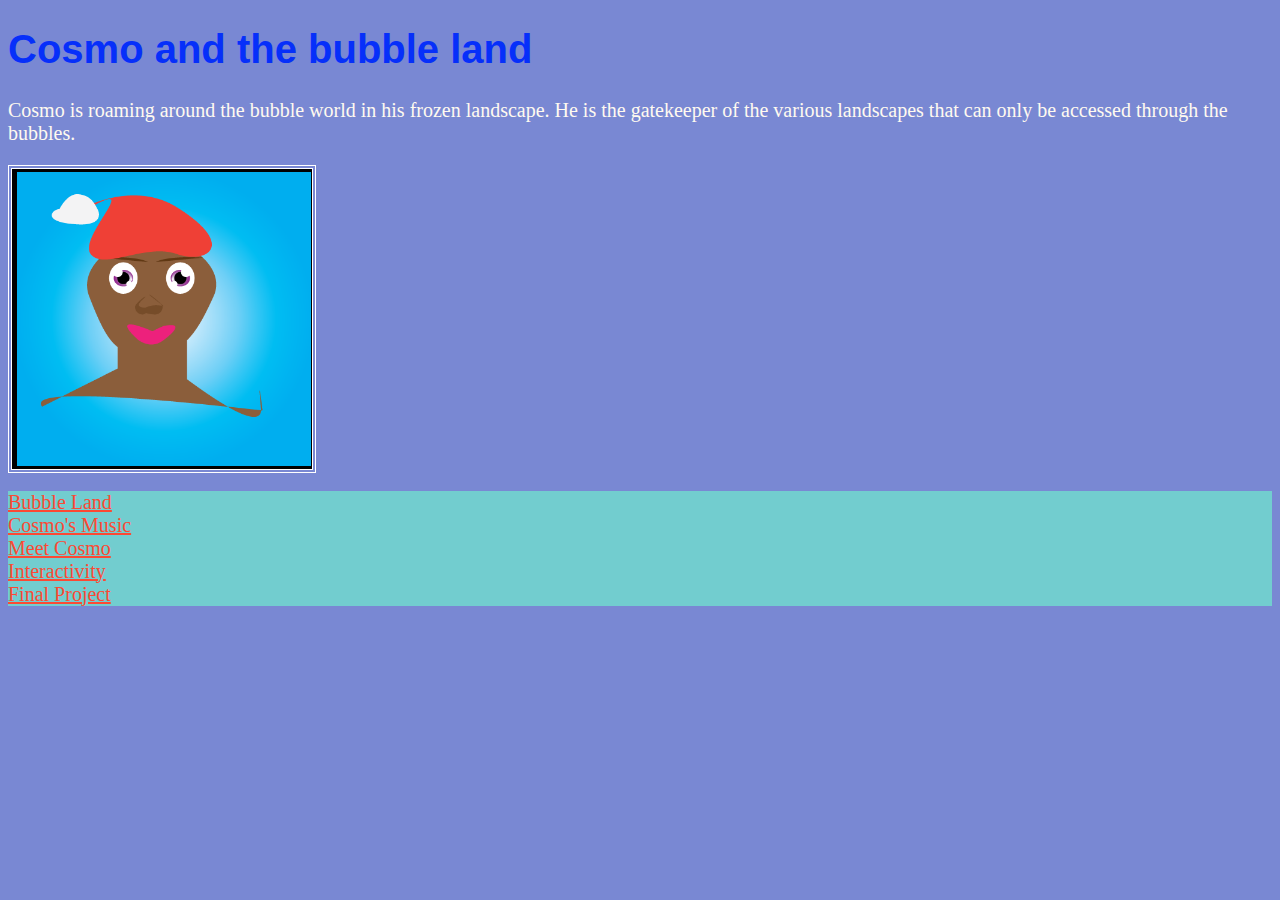
<file: index.html>
<!DOCTYPE html>
<html>
<head>
	<meta charset="utf-8">
	<meta name="viewport" content="width=device-width, initial-scale=1">
	<title>Home Page</title>
	<link rel="stylesheet" type="text/css" href="style.css">
</head>
<body>
<h1>Cosmo and the bubble land</h1>
<p>Cosmo is roaming around the bubble world in his frozen landscape. He is the gatekeeper of the various landscapes that can only be accessed through the bubbles.</p>
<img src="images/character.png" alt="guardian" width="300px">
</br>
<ul>
	<li><a href="bubbleland.html">Bubble Land</a></li>
	<li><a href="audio.html">Cosmo's Music</a></li>
	<li><a href="animation.html">Meet Cosmo</a></li>
	<li><a href="programming.html">Interactivity</a></li>
	<li><a href="final.html">Final Project</a></li>
</ul>

</body>
</html>
</file>
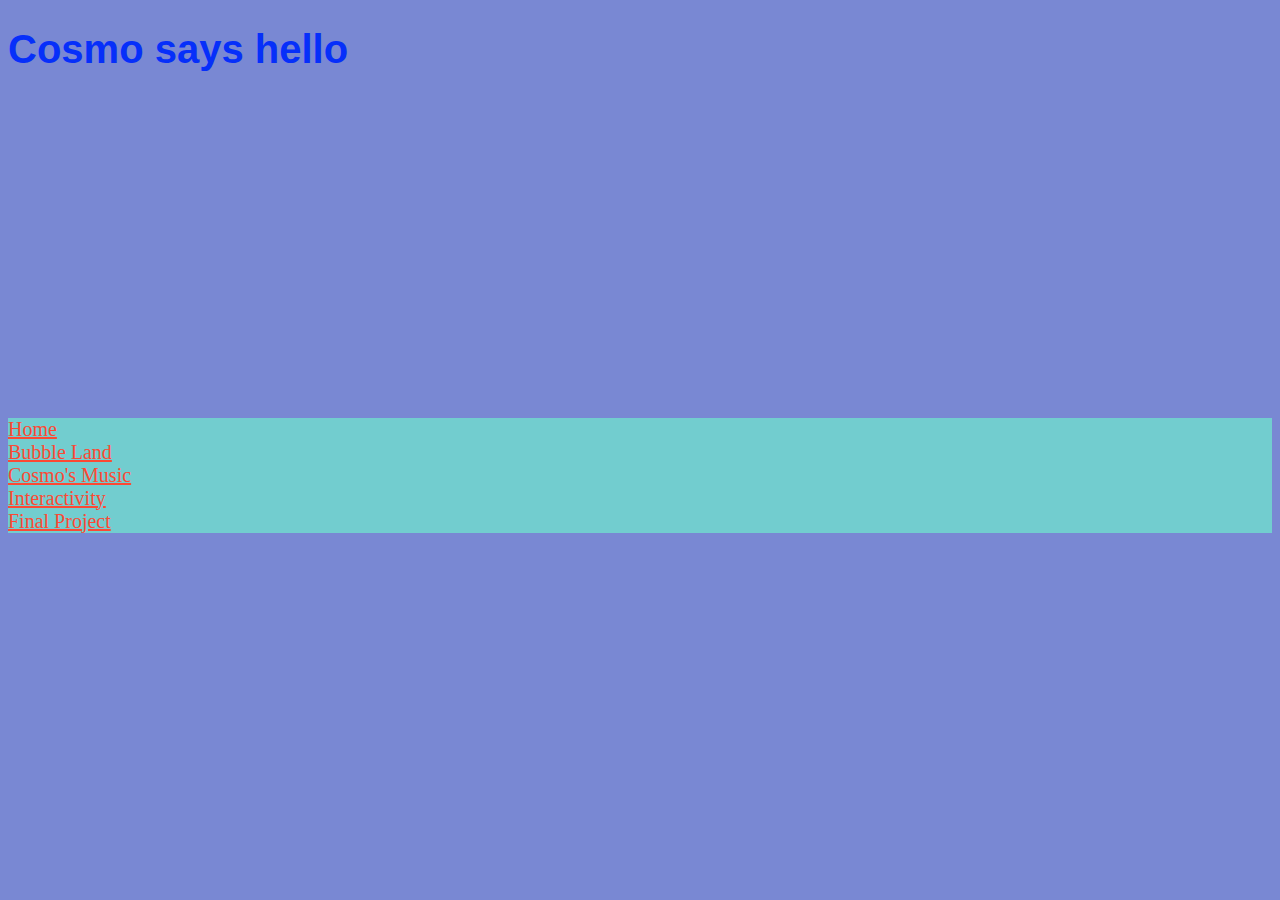
<file: animation.html>
<!DOCTYPE html>
<!DOCTYPE html>
<html>
<head>
	<meta charset="utf-8">
	<meta name="viewport" content="width=device-width, initial-scale=1">
	<title>Meet Cosmo</title>
	<link rel="stylesheet" type="text/css" href="style.css">
</head>
<body>
	<h1>Cosmo says hello</h1>
	<iframe width="560" height="315" src="https://www.youtube.com/embed/S_GbmCh6q78?si=r37Km8tbB6jkaqAd" title="YouTube video player" frameborder="0" allow="accelerometer; autoplay; clipboard-write; encrypted-media; gyroscope; picture-in-picture; web-share" allowfullscreen></iframe>
</br>
<ul>
	<li><a href="index.html">Home</a></li>
	<li><a href="bubbleland.html">Bubble Land</a></li>
	<li><a href="audio.html">Cosmo's Music</a></li>
	<li><a href="programming.html">Interactivity</a></li>
	<li><a href="final.html">Final Project</a></li>
</ul>

</body>
</html>
</file>
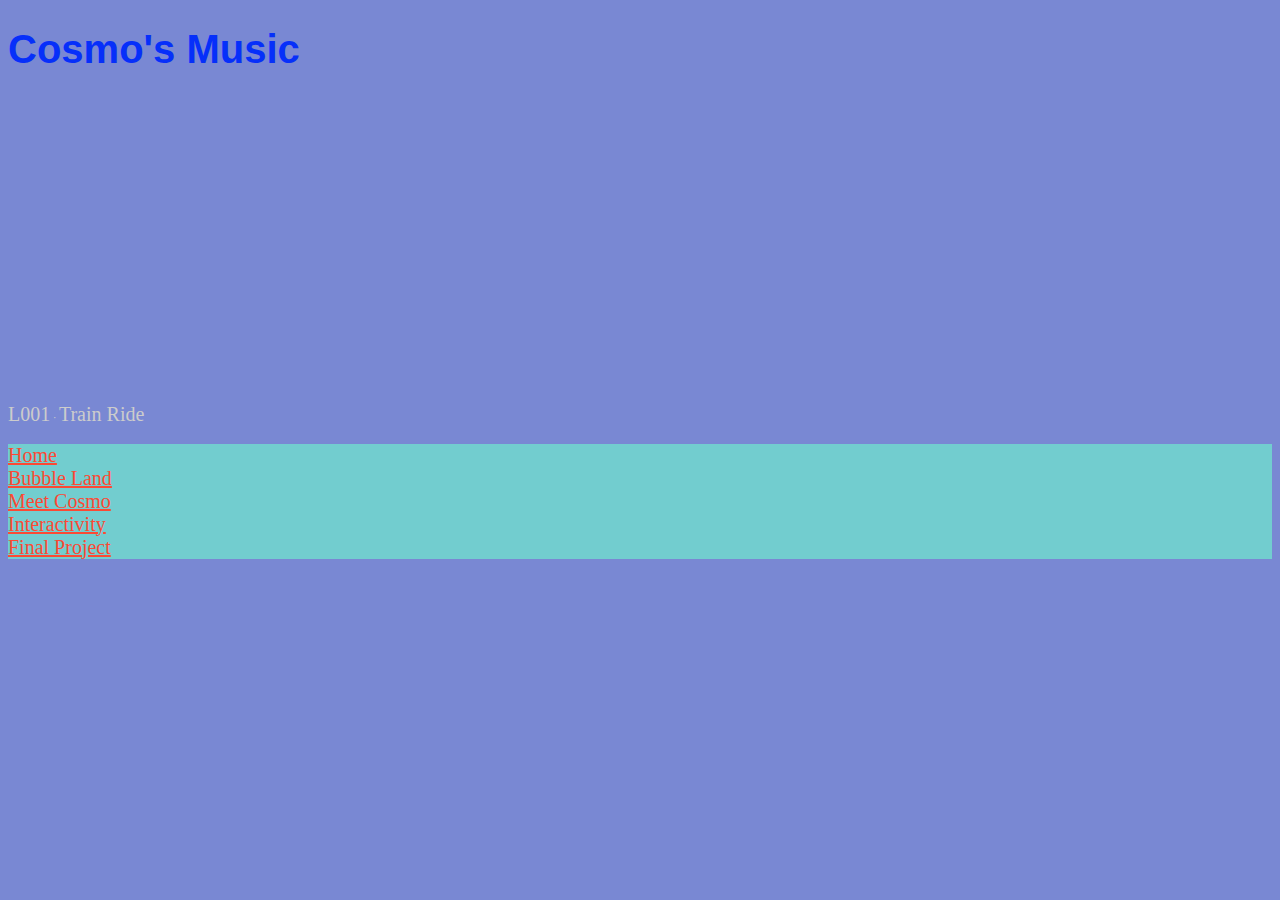
<file: audio.html>
<!DOCTYPE html>
<html>
<head>
	<meta charset="utf-8">
	<meta name="viewport" content="width=device-width, initial-scale=1">
	<title>Cosmo's Song</title>
	<link rel="stylesheet" type="text/css" href="style.css">
</head>
<body>
	<h1>Cosmo's Music</h1>
	<iframe width="100%" height="300" scrolling="no" frameborder="no" allow="autoplay" src="https://w.soundcloud.com/player/?url=https%3A//api.soundcloud.com/tracks/1642049832&color=%23ff5500&auto_play=false&hide_related=false&show_comments=true&show_user=true&show_reposts=false&show_teaser=true&visual=true"></iframe><div style="font-size: 10px; color: #cccccc;line-break: anywhere;word-break: normal;overflow: hidden;white-space: nowrap;text-overflow: ellipsis; font-family: Interstate,Lucida Grande,Lucida Sans Unicode,Lucida Sans,Garuda,Verdana,Tahoma,sans-serif;font-weight: 100;"><a href="https://soundcloud.com/l001-102509721" title="L001" target="_blank" style="color: #cccccc; text-decoration: none;">L001</a> · <a href="https://soundcloud.com/l001-102509721/trainridesounds" title="Train Ride" target="_blank" style="color: #cccccc; text-decoration: none;">Train Ride</a></div>
	<br>
	<ul>
		<li><a href="index.html">Home</a></li>
		<li><a href="bubbleland.html">Bubble Land</a></li>
		<li><a href="animation.html">Meet Cosmo</a></li>
		<li><a href="programming.html">Interactivity</a></li>
		<li><a href="final.html">Final Project</a></li>
	</ul>

</body>
</html>
</file>
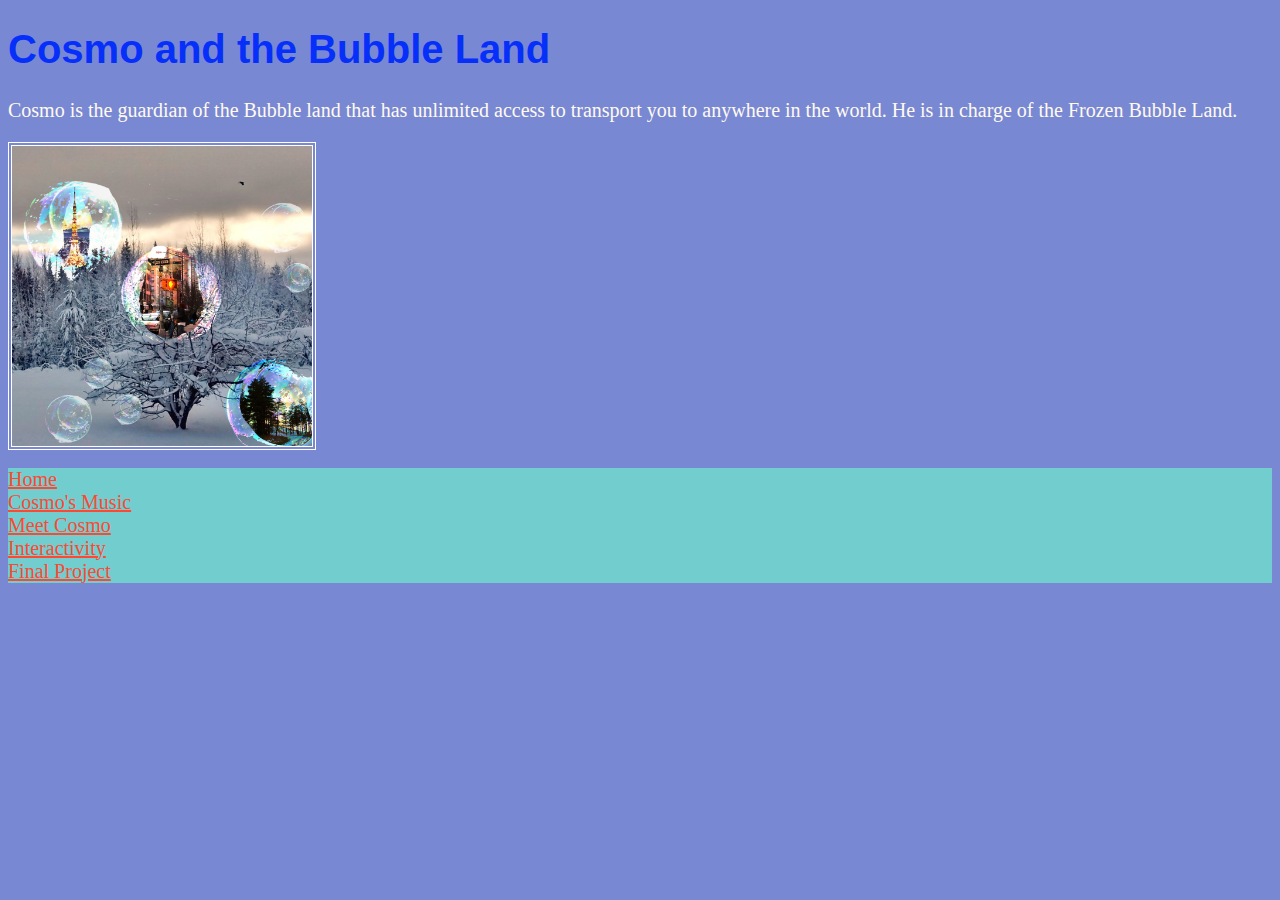
<file: bubbleland.html>
<!DOCTYPE html>
<html>
<head>
	<meta charset="utf-8">
	<meta name="viewport" content="width=device-width, initial-scale=1">
	<title>Bubble Land</title>
	<link rel="stylesheet" type="text/css" href="style.css">
</head>
<body>
	<h1>Cosmo and the Bubble Land</h1>
	<p>Cosmo is the guardian of the Bubble land that has unlimited access to transport you to anywhere in the world. He is in charge of the Frozen Bubble Land.</p>
<img src="images/frozen.jpg" alt="bubbles" width="300px">
</br>
<ul>
	<li><a href="index.html">Home</a></li>
	<li><a href="audio.html">Cosmo's Music</a></li>
	<li><a href="animation.html">Meet Cosmo</a></li>
	<li><a href="programming.html">Interactivity</a></li>
	<li><a href="final.html">Final Project</a></li>
</ul>

</body>
</html>
</file>
<file: style.css>
body{background-color: #7988D3    ;}
h1{font-family: Helvetica; font-size: 40px; color:#062FFA   ;}
p{font-family: Garamond; font-size: 20px; color: floralwhite; display: block;}
img{border-width: 4px; border-style: double; border-color: white; display: block;}
a{font-family: Garamond; color: #FC4934   ; font-size: 20px; text-decoration: underline;}
a:hover{color: darkblue;}
ul{list-style-type: none; margin: 0; padding: 0; overflow: hidden; background-color: #72CDCF   ;}
</file>
